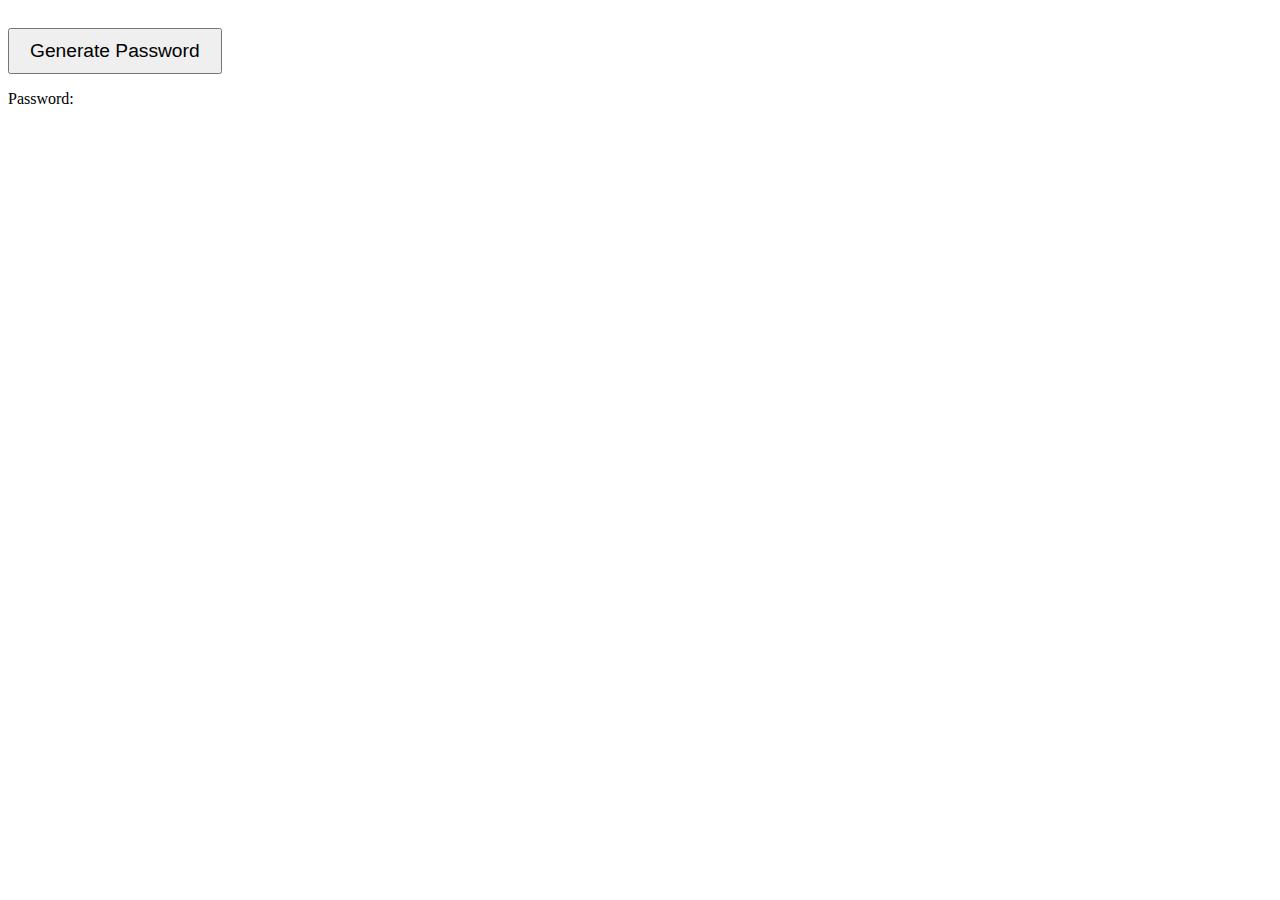
<file: password generator/hyper.html>
<!DOCTYPE html>
<html lang="en">
<head>
  <meta charset="UTF-8">
  <meta http-equiv="X-UA-Compatible" content="IE=edge">
  <meta name="viewport" content="width=device-width, initial-scale=1.0">
  <link rel="stylesheet" type="text/css" href="c.css">
  <title>Document</title>
</head>
<body>
  <button onclick="generatePassword()">Generate Password</button>
<p>Password: <span id="password"></span></p>
<script src="script.js"></script>
</body>
</html>
</file>
<file: password generator/c.css>
button {
  padding: 10px 20px;
  font-size: 1.2em;
  margin-top: 20px;
}
</file>
